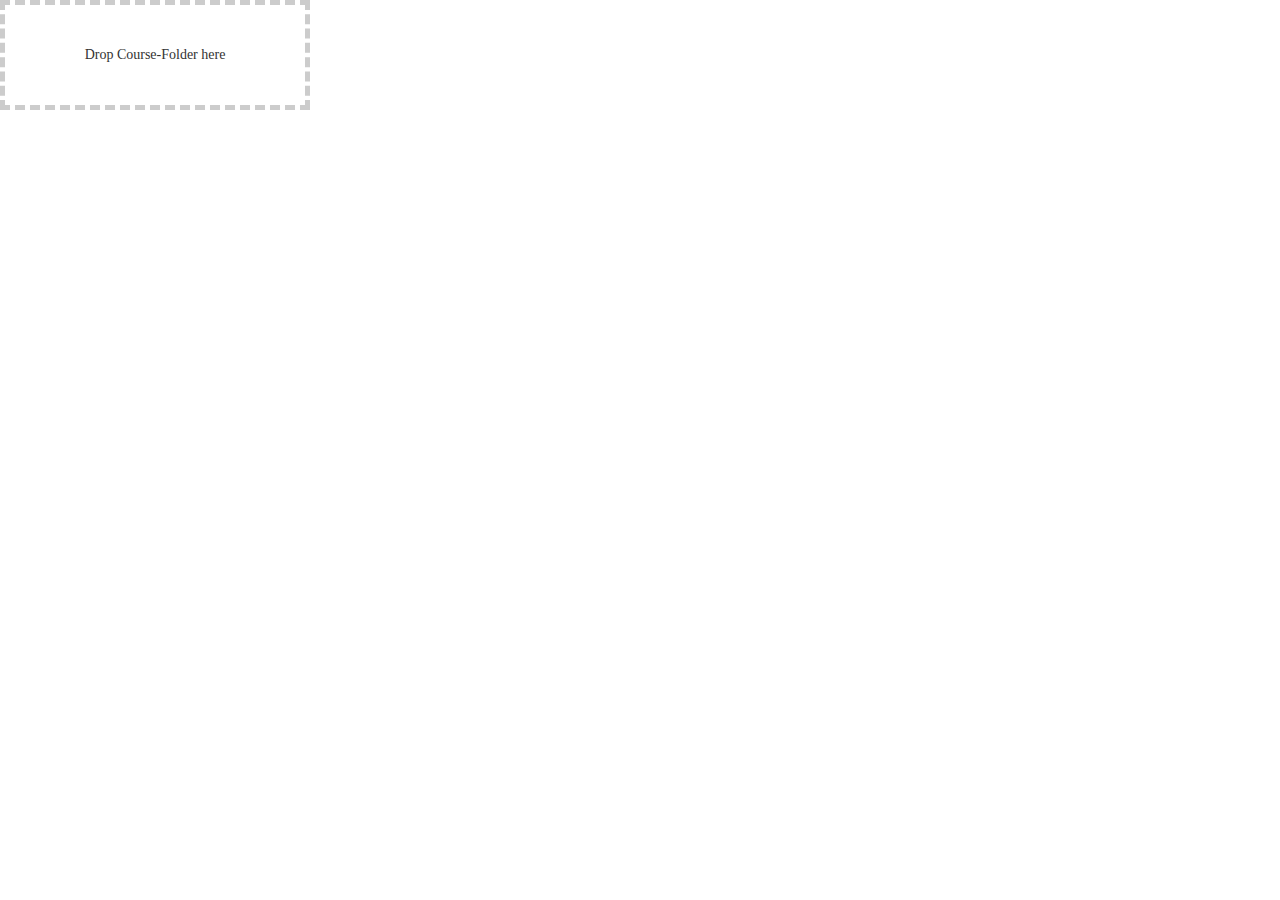
<file: index.html>
<html>
<head>
  <meta charset="utf-8">
  <title></title>
  <link rel="stylesheet" href="css/lib/custom-theme/jquery-ui-1.10.0.custom.css">
  <link rel="stylesheet" href="css/lib/bootstrap.min.css">
  <link rel="stylesheet" href="css/feedback-ui.css">
  <script src="js/lib/jquery-1.9.1.js"></script>
  <script src="js/lib/jquery-ui.js"></script>
</head>
<body>
  <div id="courseFolderDrop">Drop Course-Folder here</div>
  <div id="feedbackAndErfahrungenContainer">
    <h2>Übungsblätter</h2>
     <div id="exercises-accordion">
      
     </div>
    <h2>Studierende</h2>
     <div id="students-accordion">
      
     </div>
  </div>
  <script src="js/fill-accordion-texts.js"></script>
  <script src="js/read-course-folder.js"></script>
</body>
</html>
</file>
<file: css/feedback-ui.css>
.ui-accordion .ui-accordion-header {
  padding-left: 25px;
}

.accordion-header {
  margin: 3px;
}

#feedbackAndErfahrungenContainer {
  display:none;
}

.activeCourseFolderDrop {
  border-color: black!important;
}

.droppedCourseFolderDiv {
  border-color: yellow!important;
}

#courseFolderDrop{
    width:300px;
    height:100px;
    line-height:100px;
    border:5px dashed #CCC;
    font-family:Verdana;
    text-align:center;
}

pre {
  font-family: arial;
}
</file>
